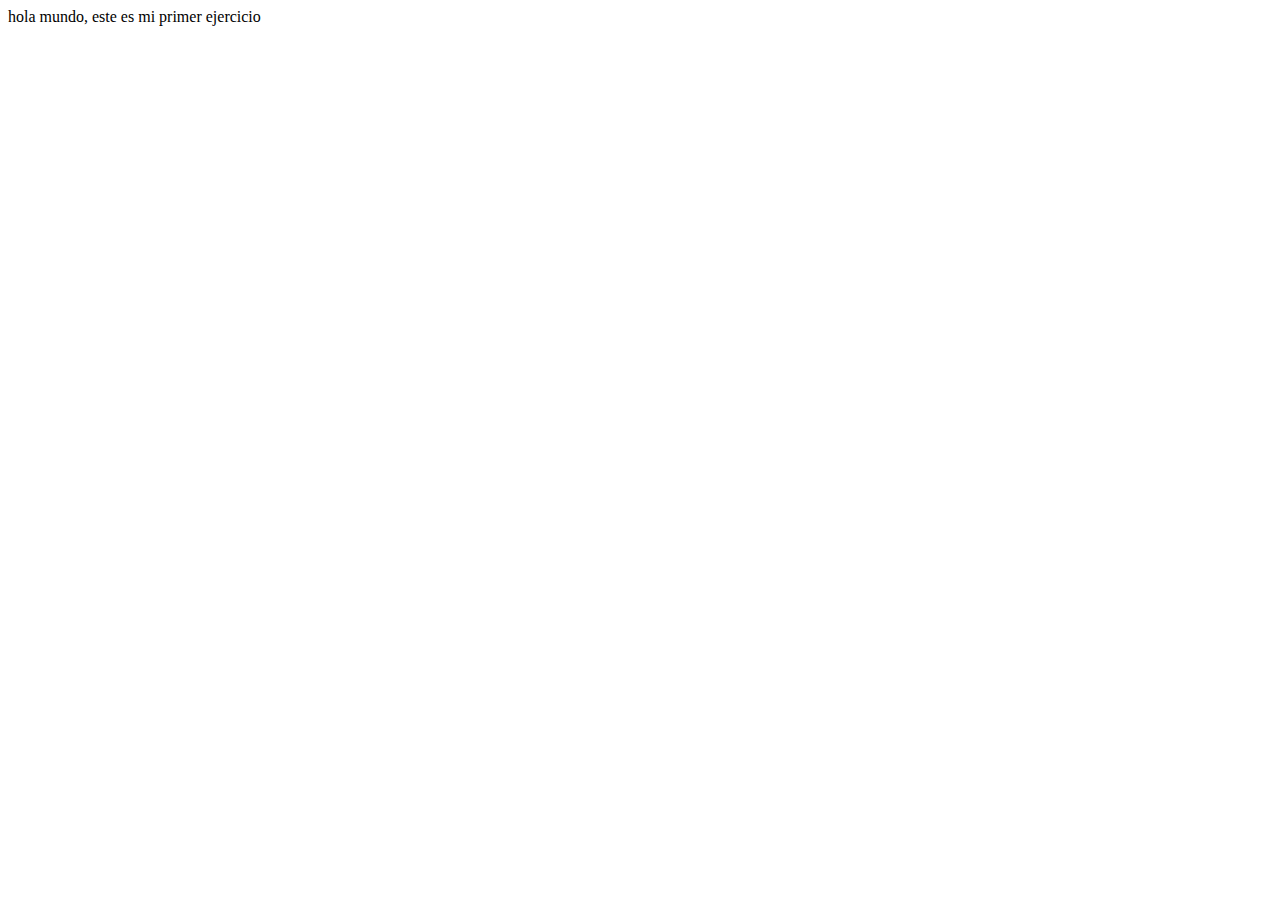
<file: modulo 1-leccion 01-ejercicio 1/index.html>
<!DOCTYPE html>
<html lang="en">
<head>
    <meta charset="UTF-8">
    <meta name="viewport" content="width=, initial-scale=1.0">
    <title>Document</title>
</head>
<body>
    hola mundo, este es mi primer ejercicio
</body>
</html>
</file>
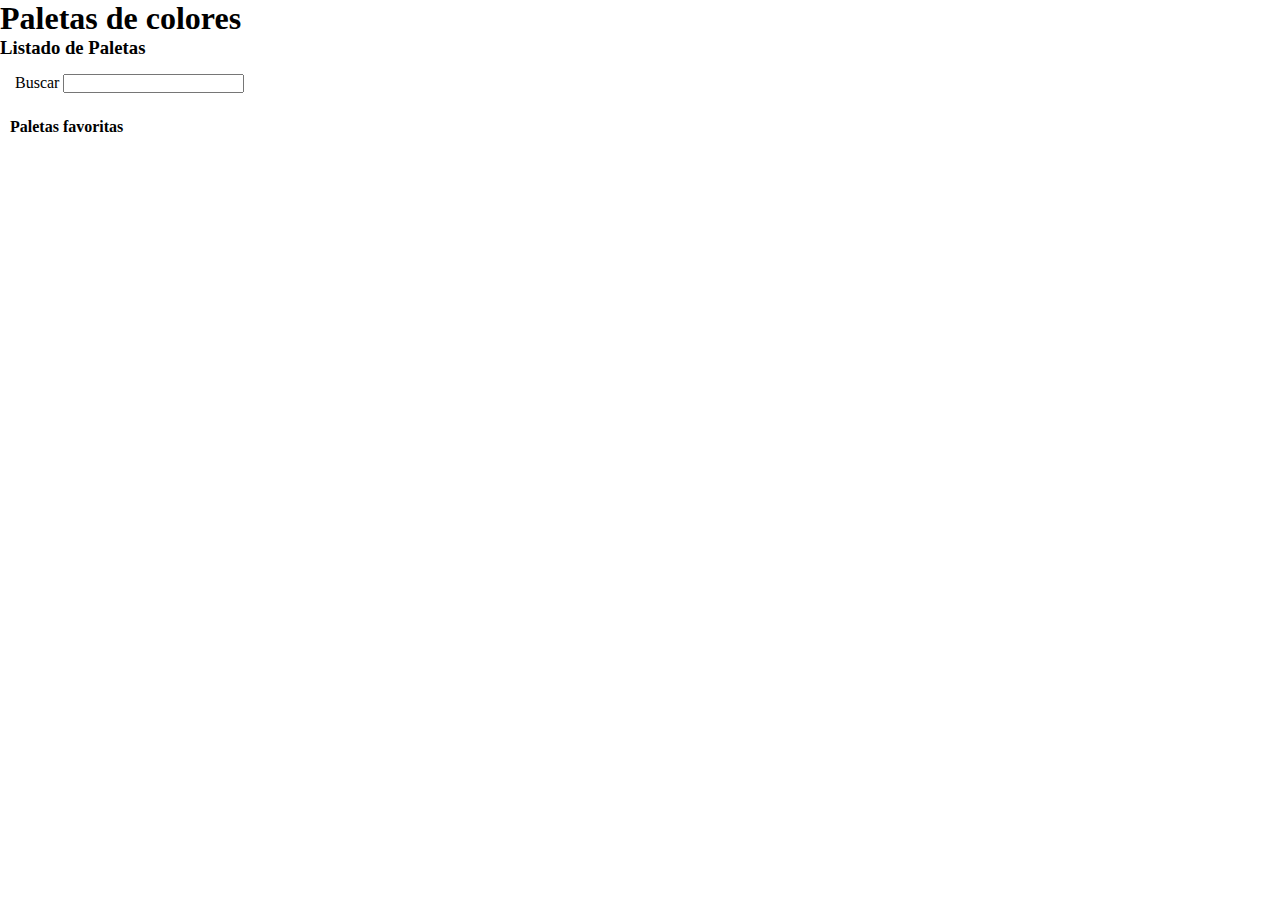
<file: modulo 2/Repaso final Paletas/docs/index.html>
<!DOCTYPE html>
<html lang="es">
  <head>
    <meta charset="UTF-8" />
    <meta name="viewport" content="width=device-width, initial-scale=1" />
    <title>Adalab Web Starter Kit</title>
    <link
      href="https://fonts.googleapis.com/css?family=Roboto&display=swap"
      rel="stylesheet"
    />
    
    <link rel="icon" href="./images/favicon.png" />
    <link rel="stylesheet" href="./assets/index-fff59e25.css">
  </head>

  <body>
    <header>
      <h1>Paletas de colores</h1>
    </header>
    <main>
      <h3>Listado de Paletas</h3>
      <form class="searchBtn" action="">
        <label for="search">Buscar</label>
        <input class="js-input" id="search" type="text" name="search" />
      </form>
      <section class="js-list">
        <!-- <div class="palette_list">
          <div class="paletteColors" style="background-color: #ffbf2e"></div>
          <div class="paletteColors" style="background-color: #ffbf2e"></div>
          <div class="paletteColors" style="background-color: #ffbf2e"></div>
          <div class="paletteColors" style="background-color: #ffbf2e"></div>
          <div class="paletteColors" style="background-color: #ffbf2e"></div>
        </div> -->
      </section>
      <h4 class="title-favorites">Paletas favoritas</h4>
      <ul class="js-list-favorites"></ul>
    </main>
    <script src="./js/main.js"></script>
  </body>
</html>
</file>
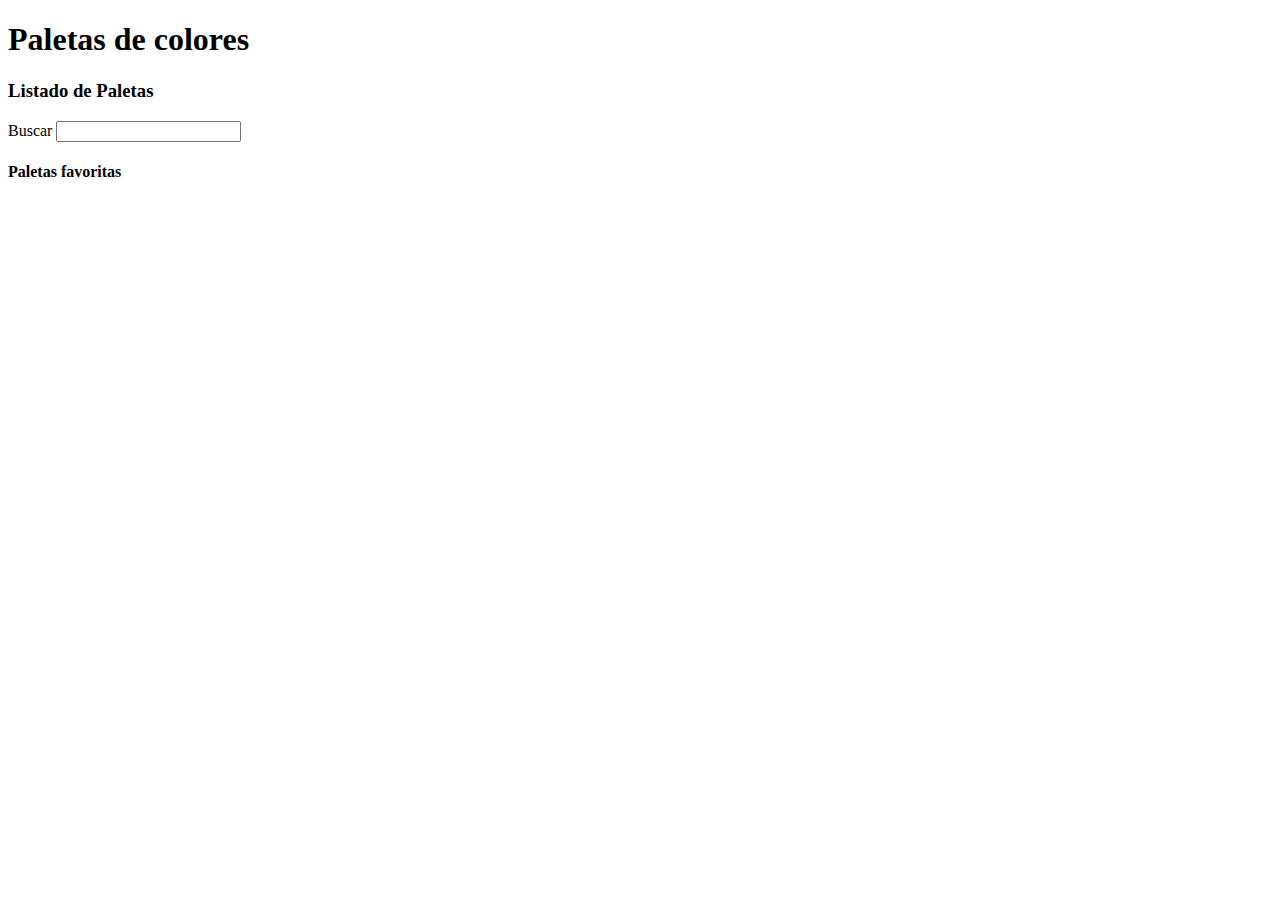
<file: modulo 2/Repaso final Paletas/src/index.html>
<!DOCTYPE html>
<html lang="es">
  <head>
    <meta charset="UTF-8" />
    <meta name="viewport" content="width=device-width, initial-scale=1" />
    <title>Adalab Web Starter Kit</title>
    <link
      href="https://fonts.googleapis.com/css?family=Roboto&display=swap"
      rel="stylesheet"
    />
    <link rel="stylesheet" href="./scss/main.scss" />
    <link rel="icon" href="./images/favicon.png" />
  </head>

  <body>
    <header>
      <h1>Paletas de colores</h1>
    </header>
    <main>
      <h3>Listado de Paletas</h3>
      <form class="searchBtn" action="">
        <label for="search">Buscar</label>
        <input class="js-input" id="search" type="text" name="search" />
      </form>
      <section class="js-list">
        <!-- <div class="palette_list">
          <div class="paletteColors" style="background-color: #ffbf2e"></div>
          <div class="paletteColors" style="background-color: #ffbf2e"></div>
          <div class="paletteColors" style="background-color: #ffbf2e"></div>
          <div class="paletteColors" style="background-color: #ffbf2e"></div>
          <div class="paletteColors" style="background-color: #ffbf2e"></div>
        </div> -->
      </section>
      <h4 class="title-favorites">Paletas favoritas</h4>
      <ul class="js-list-favorites"></ul>
    </main>
    <script src="./js/main.js"></script>
  </body>
</html>
</file>
<file: modulo 2/Repaso final Paletas/docs/assets/index-fff59e25.css>
*{box-sizing:border-box;margin:0;padding:0}.paletteColors{width:40px;height:40px}.palette_list{display:flex;margin-top:10px}.searchBtn{padding:15px}.title-favorites{padding:10px}
</file>
